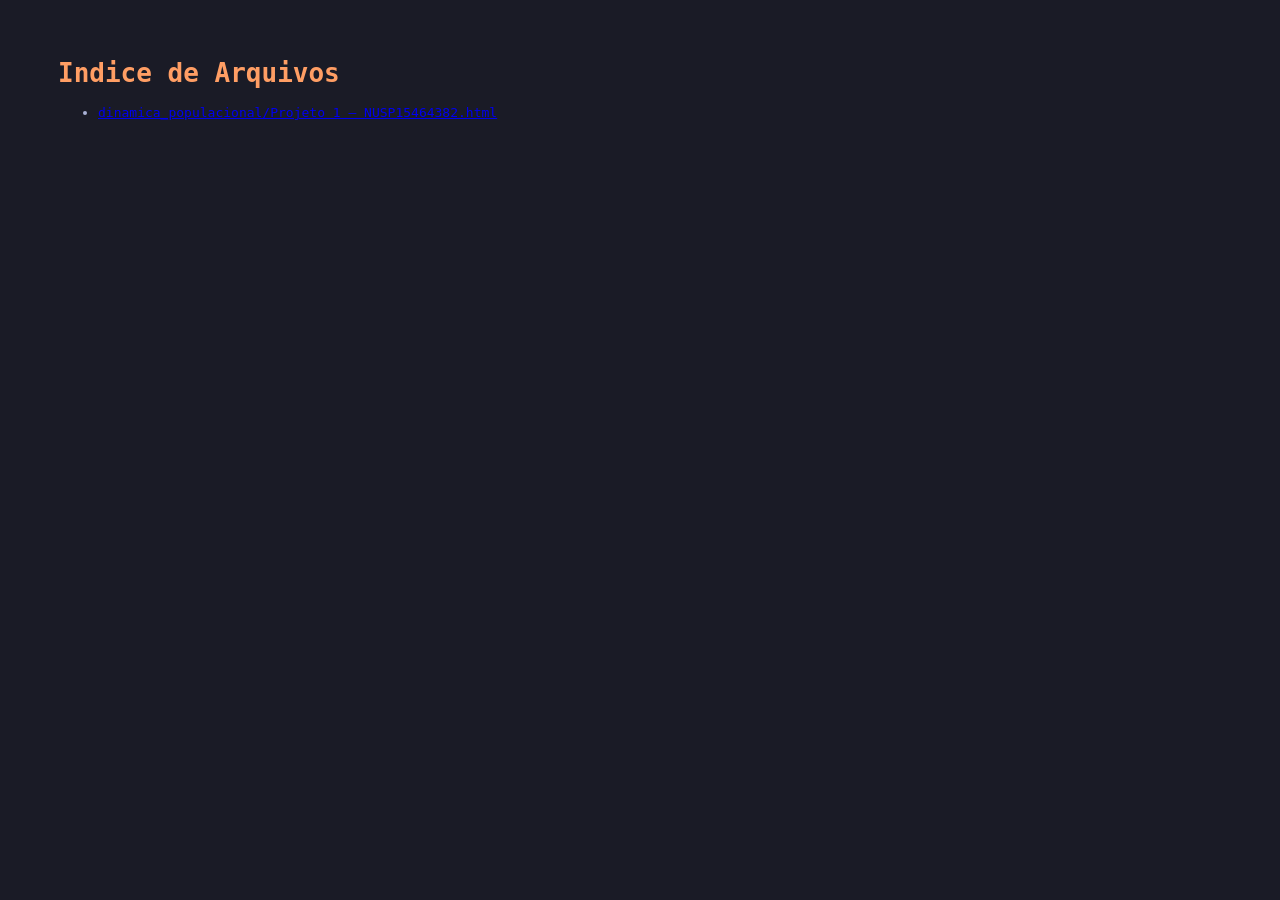
<file: index.html>
<html>
        <body style="background:#1a1b26; color:#a9b1d6; font-family:monospace; padding:50px;">
            <h1 style="color:#ff9e64;">Indice de Arquivos</h1>
            <ul><li><a href="dinamica_populacional/Projeto 1 — NUSP15464382.html">dinamica_populacional/Projeto 1 — NUSP15464382.html</a></li></ul>
        </body>
        </html>
</file>
